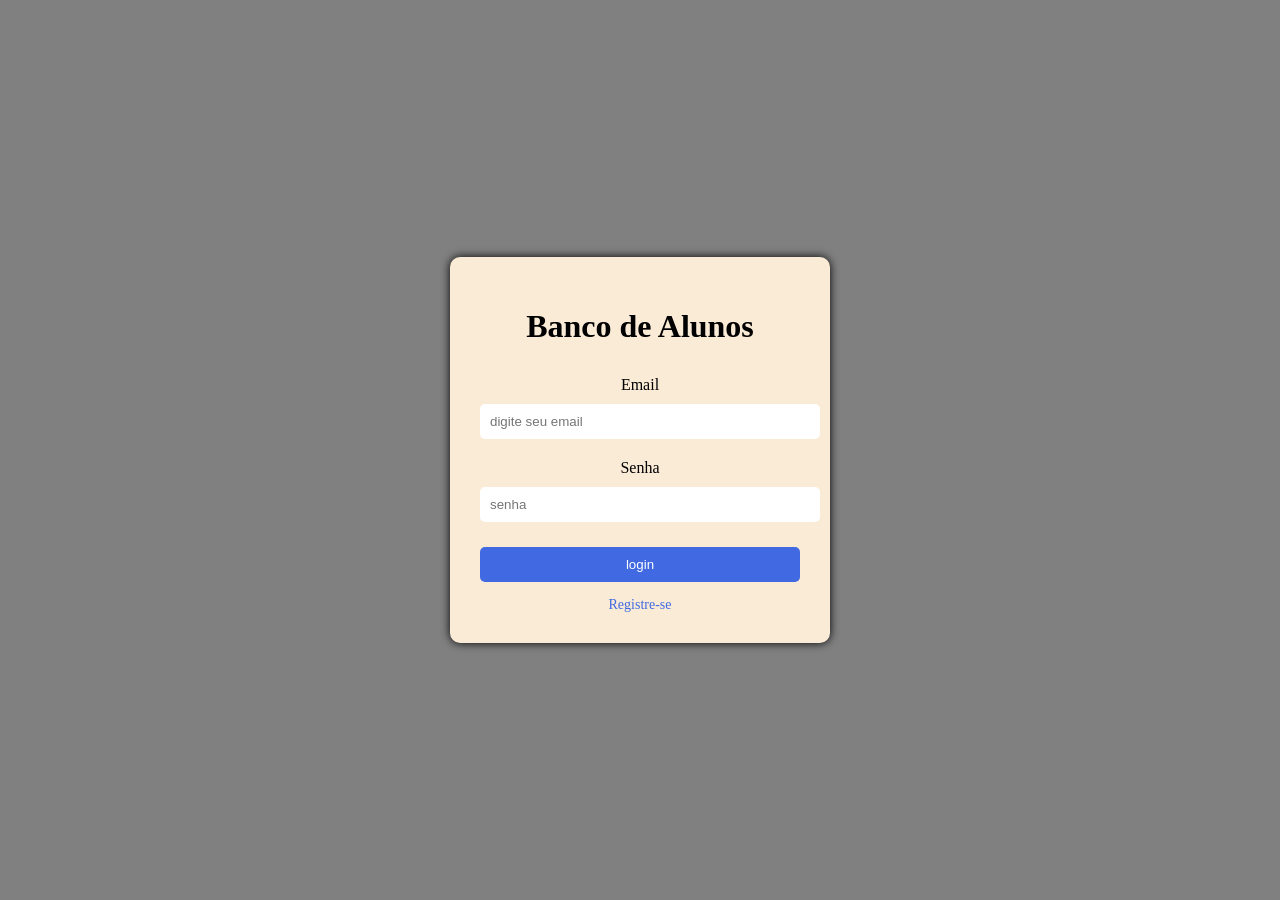
<file: index.html>
<!DOCTYPE html>
<html lang="en">
<head>
    <meta charset="UTF-8">
    <meta name="viewport" content="width=device-width, initial-scale=1.0">
    <title>banco de alunos</title>
    <link rel="stylesheet" href="style.css">
</head>
<body>
    <div id="box">
        <form>
            <h1>Banco de Alunos</h1>

            <label for="email">Email</label>
            <input type="email" id="email" placeholder="digite seu email" required>

            <label for="senha">Senha</label>
            <input type="password" id="senha" placeholder="senha" required>

            <button type="submit" onclick="window.location.href='painel.html'">login</button>
            <a href="registrar.html">Registre-se</a>
        </form>
        
    </div>
</body>
</html>
</file>
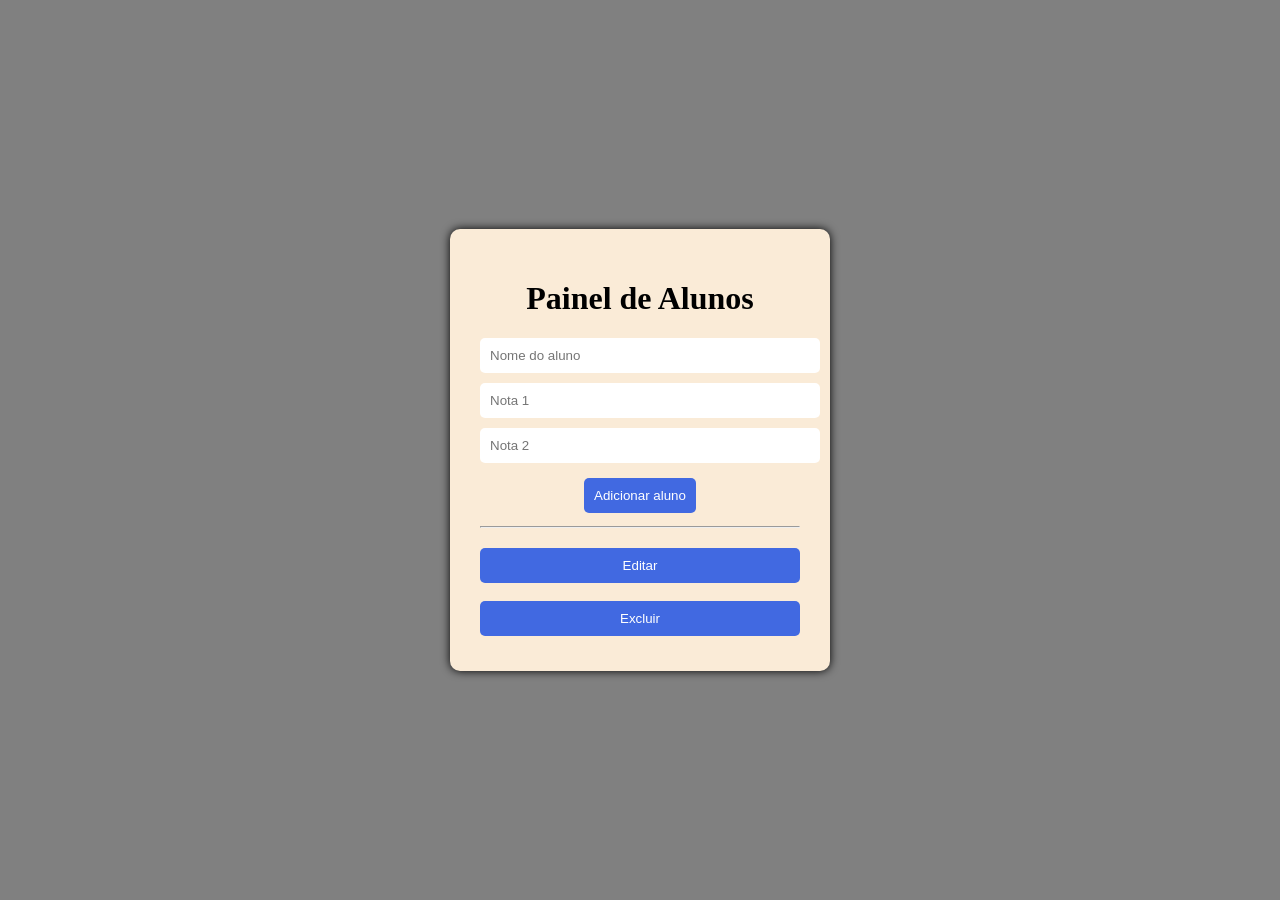
<file: oainel.html>
<!DOCTYPE html>
<html lang="en">
<head>
    <meta charset="UTF-8">
    <meta name="viewport" content="width=device-width, initial-scale=1.0">
    <title>Painel de alunos</title>
    <link rel="stylesheet" href="style.css">
</head>
<body>
    <div id="box">
        <h1>Painel de Alunos</h1>

        <!--formulario de alunos-->
        <input type="text" id="nome" placeholder="Nome do aluno">
        <input type="number" id="nota1" placeholder="Nota 1">
        <input type="number" id="nota2" placeholder="Nota 2">

        <button onclick="adicionarAluno()">Adicionar aluno</button>

        <hr>

        <!--Lista de alunos-->
        <div id="lista">
            <button>Editar</button>
            <button>Excluir</button>
        </div>

    </div>
    <script src="script.js"></script>
</body>
</html>
</file>
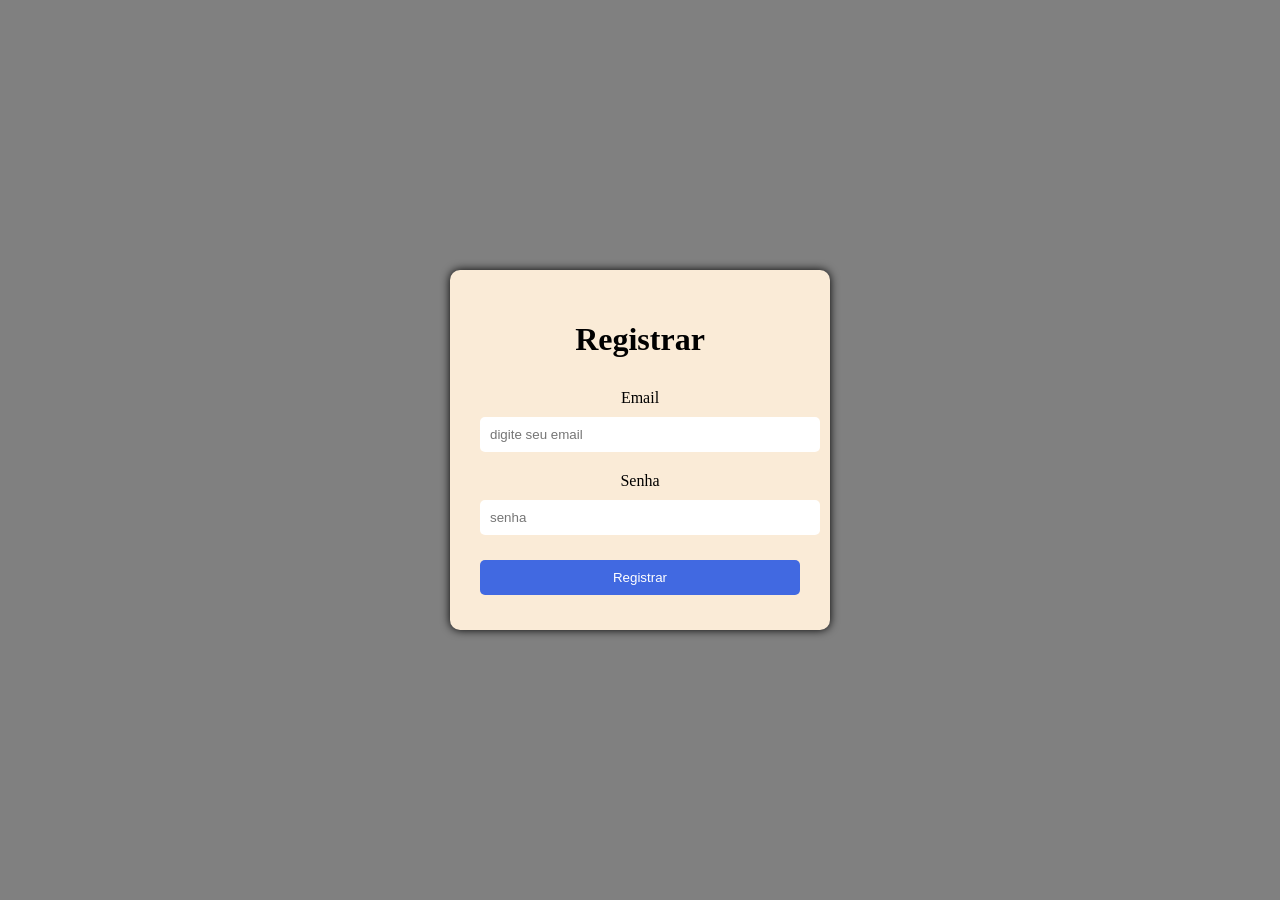
<file: registrar.html>
<!DOCTYPE html>
<html lang="en">
<head>
    <meta charset="UTF-8">
    <meta name="viewport" content="width=device-width, initial-scale=1.0">
    <title>Registrar</title>
    <link rel="stylesheet" href="style.css">
</head>
<body>
    <div id="box">
        <form>
            <h1>Registrar</h1>

            <label for="email">Email</label>
            <input type="email" id="email" placeholder="digite seu email" required>

            <label for="senha">Senha</label>
            <input type="password" id="senha" placeholder="senha" required>
            
            <button type="submit" onclick="window.location.href='index.html'">Registrar</button>
        </form>
    </div>
</body>
</html>
</file>
<file: style.css>
body{
    background-color: gray;
    display: flex;
    justify-content: center;
    align-items: center;
    height: 100vh;
    margin: 0;
}

#box{
    background-color: antiquewhite;
    padding: 30px;
    border-radius: 10px;
    box-shadow: 0px 0px 10px black;
    text-align: center;
    width: 320px;
}

input{
    padding: 10px;
    border-radius: 5px;
    border: none;
    outline: none;
    width: 100%;
    margin-bottom: 10px;
    border-radius: 5px;
}

button{
    padding: 10px;
    border: none;
    border-radius: 5px;
    background-color: royalblue;
    color: white;
    cursor: pointer;
    transition: 0.3s;
    margin: 5px 0;
}

button:hover{
    background-color: rgb(37, 84, 226);
}

a{
    text-decoration: none;
    color: royalblue;
    font-size: 14px;
}

a:hover{
    text-decoration: underline;
}

form{
    display: flex;
    flex-direction: column;
    gap: 10px;
}

#lista{
    margin-top: 15px;
    display: flex;
    flex-direction: column;
    gap: 8px;
}

#lista button{
    width: 100%;
}

.aluno{
    background-color: white;
    padding: 10px;
    border-radius: 5px;
    margin-top: 10px;
}
</file>
